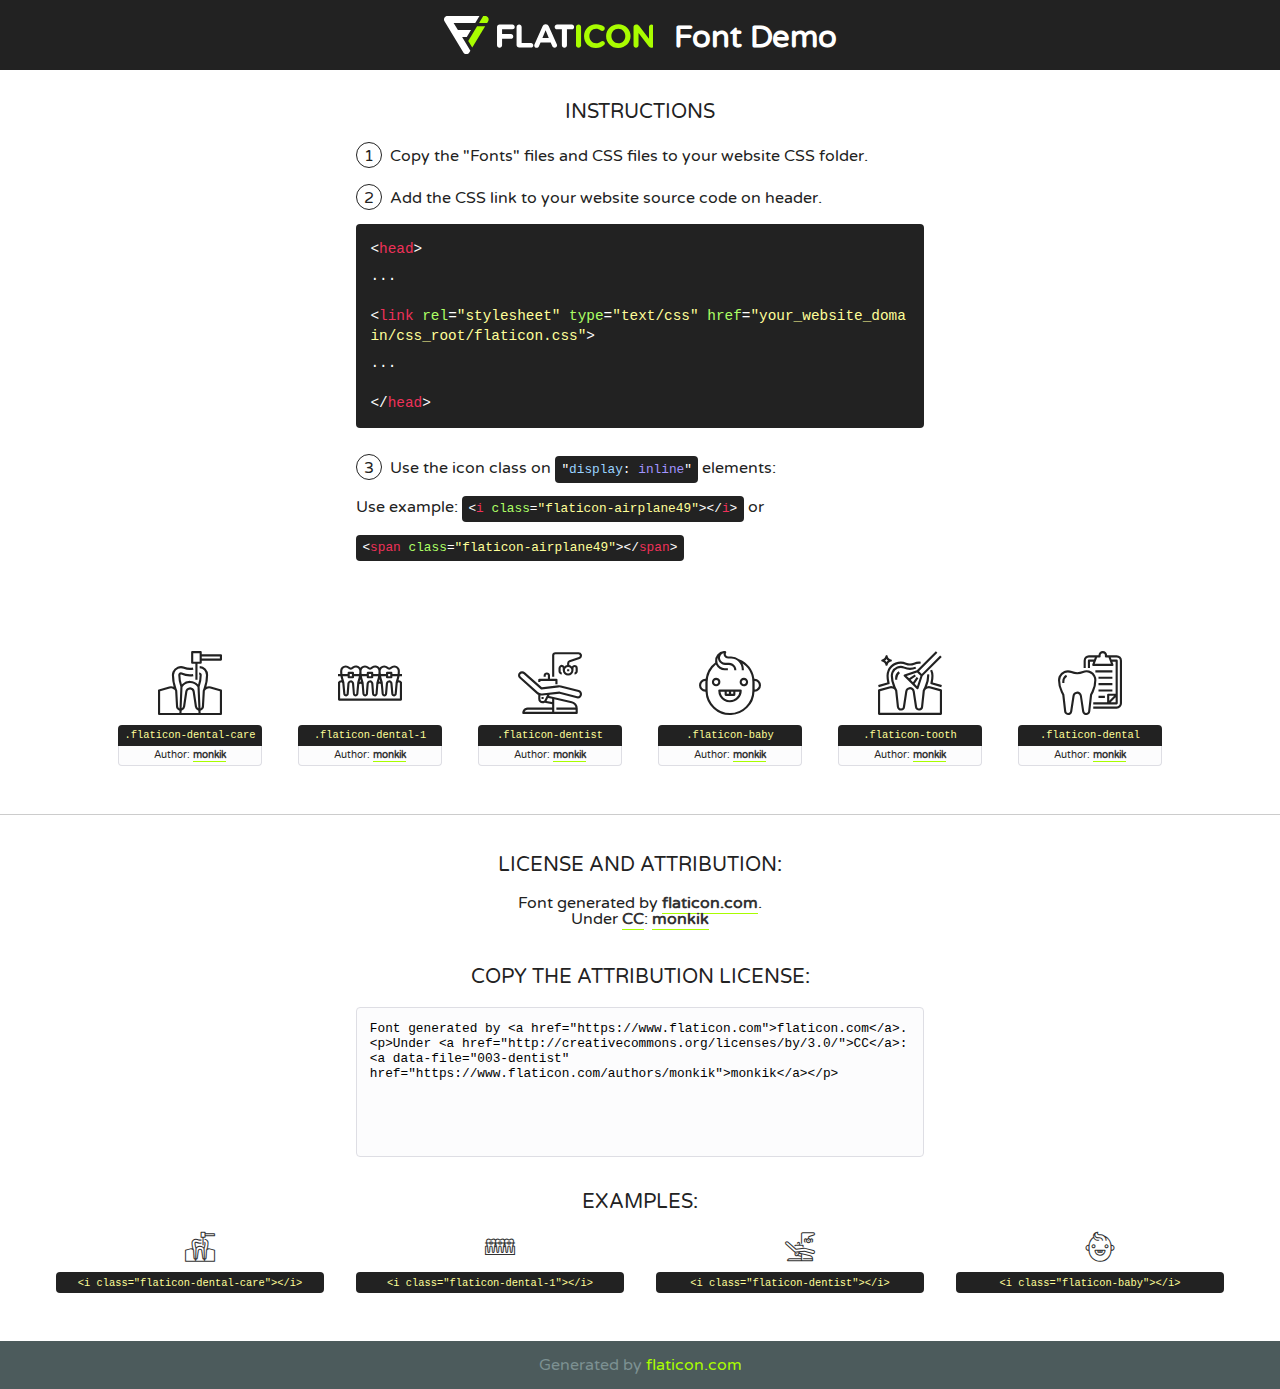
<file: website/static/fonts1/flaticon/font/flaticon.html>
<!DOCTYPE html>
<!--
  Flaticon icon font: Flaticon
  Creation date: 28/02/2019 07:01
-->
<html>
<!DOCTYPE html>
<html>

<head>
    <title>Flaticon WebFont</title>
    <link href="http://fonts.googleapis.com/css?family=Varela+Round" rel="stylesheet" type="text/css" />
    <link rel="stylesheet" type="text/css" href="flaticon.css">
    <meta charset="UTF-8">
    <style>
    html, body, div, span, applet, object, iframe,
    h1, h2, h3, h4, h5, h6, p, blockquote, pre,
    a, abbr, acronym, address, big, cite, code,
    del, dfn, em, img, ins, kbd, q, s, samp,
    small, strike, strong, sub, sup, tt, var,
    b, u, i, center,
    dl, dt, dd, ol, ul, li,
    fieldset, form, label, legend,
    table, caption, tbody, tfoot, thead, tr, th, td,
    article, aside, canvas, details, embed, 
    figure, figcaption, footer, header, hgroup, 
    menu, nav, output, ruby, section, summary,
    time, mark, audio, video {
        margin: 0;
        padding: 0;
        border: 0;
        font-size: 100%;
        font: inherit;
        vertical-align: baseline;
    }
    /* HTML5 display-role reset for older browsers */
    article, aside, details, figcaption, figure, 
    footer, header, hgroup, menu, nav, section {
        display: block;
    }
    body {
        line-height: 1;
    }
    ol, ul {
        list-style: none;
    }
    blockquote, q {
        quotes: none;
    }
    blockquote:before, blockquote:after,
    q:before, q:after {
        content: '';
        content: none;
    }
    table {
        border-collapse: collapse;
        border-spacing: 0;
    }
    body {
        font-family: 'Varela Round', Helvetica, Arial, sans-serif;
        font-size: 16px;
        color: #222;
    }
    a {
        color: #333;
        border-bottom: 1px solid #a9fd00;
        font-weight: bold;
        text-decoration: none;
    }
    * {
        -moz-box-sizing: border-box;
        -webkit-box-sizing: border-box;
        box-sizing: border-box;
        margin: 0;
        padding: 0;
    }
    [class^="flaticon-"]:before, [class*=" flaticon-"]:before, [class^="flaticon-"]:after, [class*=" flaticon-"]:after {
        font-family: Flaticon;
        font-size: 30px;
        font-style: normal;
        margin-left: 20px;
        color: #333;
    }
    .wrapper {
        max-width: 600px;
        margin: auto;
        padding: 0 1em;
    }
    .title {
        font-size: 1.25em;
        text-align: center;
        margin-bottom: 1em;
        text-transform: uppercase;
    }
    header {
        text-align: center;
        background-color: #222;
        color: #fff;
        padding: 1em;
    }
    header .logo {
        width: 210px;
        height: 38px;
        display: inline-block;
        vertical-align: middle;
        margin-right: 1em;
        border: none;
    }
    header strong {
        font-size: 1.95em;
        font-weight: bold;
        vertical-align: middle;
        margin-top: 5px;
        display: inline-block;
    }
    .demo {
        margin: 2em auto;
        line-height: 1.25em;
    }
    .demo ul li {
        margin-bottom: 1em;
    }
    .demo ul li .num {
        color: #222;
        border-radius: 20px;
        display: inline-block;
        width: 26px;
        padding: 3px;
        height: 26px;
        text-align: center;
        margin-right: 0.5em;
        border: 1px solid #222;
    }
    .demo ul li code {
        background-color: #222;
        border-radius: 4px;
        padding: 0.25em 0.5em;
        display: inline-block;
        color: #fff;
        font-family: Consolas,Monaco,Lucida Console,Liberation Mono,DejaVu Sans Mono,Bitstream Vera Sans Mono,Courier New, monospace;
        font-weight: lighter;
        margin-top: 1em;
        font-size: 0.8em;
        word-break: break-all;
    }
    .demo ul li code.big {
        padding: 1em;
        font-size: 0.9em;
    }
    .demo ul li code .red {
        color: #EF3159;
    }
    .demo ul li code .green {
        color: #ACFF65;
    }
    .demo ul li code .yellow {
        color: #FFFF99;
    }
    .demo ul li code .blue {
        color: #99D3FF;
    }
    .demo ul li code .purple {
        color: #A295FF;
    }
    .demo ul li code .dots {
        margin-top: 0.5em;
        display: block;
    }
    #glyphs {
        border-bottom: 1px solid #ccc;
        padding: 2em 0;
        text-align: center;
    }
    .glyph {
        display: inline-block;
        width: 9em;
        margin: 1em;
        text-align: center;
        vertical-align: top;
        background: #FFF;
    }
    .glyph .glyph-icon {
        padding: 10px;
        display: block;
        font-family:"Flaticon";
        font-size: 64px;
        line-height: 1;
    }
    .glyph .glyph-icon:before {
        font-size: 64px;
        color: #222;
        margin-left: 0;
    }
    .class-name {
        font-size: 0.65em;
        background-color: #222;
        color: #fff;
        border-radius: 4px 4px 0 0;
        padding: 0.5em;
        color: #FFFF99;
        font-family: Consolas,Monaco,Lucida Console,Liberation Mono,DejaVu Sans Mono,Bitstream Vera Sans Mono,Courier New, monospace;
    }
    .author-name {
        font-size: 0.6em;
        background-color: #fcfcfd;
        border: 1px solid #DEDEE4;
        border-top: 0;
        border-radius: 0 0 4px 4px;
        padding: 0.5em;
    }
    .class-name:last-child {
        font-size: 10px;
        color:#888;
    }
    .class-name:last-child a {
        font-size: 10px;
        color:#555;
    }
    .class-name:last-child a:hover {
        color:#a9fd00;
    }
    .glyph > input {
        display: block;
        width: 100px;
        margin: 5px auto;
        text-align: center;
        font-size: 12px;
        cursor: text;
    }
    .glyph > input.icon-input {
        font-family:"Flaticon";
        font-size: 16px;
        margin-bottom: 10px;
    }
    .attribution .title {
        margin-top: 2em;
    }
    .attribution textarea {
        background-color: #fcfcfd;
        padding: 1em;
        border: none;
        box-shadow: none;
        border: 1px solid #DEDEE4;
        border-radius: 4px;
        resize: none;
        width: 100%;
        height: 150px;
        font-size: 0.8em;
        font-family: Consolas,Monaco,Lucida Console,Liberation Mono,DejaVu Sans Mono,Bitstream Vera Sans Mono,Courier New, monospace;
        -webkit-appearance: none;
    }
    .iconsuse {
        margin: 2em auto;
        text-align: center;
        max-width: 1200px;
    }
    .iconsuse:after {
        content: '';
        display: table;
        clear: both;
    }
    .iconsuse .image {
        float: left;
        width: 25%;
        padding: 0 1em;
    }
    .iconsuse .image p {
        margin-bottom: 1em;
    }
    .iconsuse .image span {
        display: block;
        font-size: 0.65em;
        background-color: #222;
        color: #fff;
        border-radius: 4px;
        padding: 0.5em;
        color: #FFFF99;
        margin-top: 1em;
        font-family: Consolas,Monaco,Lucida Console,Liberation Mono,DejaVu Sans Mono,Bitstream Vera Sans Mono,Courier New, monospace;
    }
    #footer {
        text-align: center;
        background-color: #4C5B5C;
        color: #7c9192;
        padding: 1em;
    }
    #footer a {
        border: none;
        color: #a9fd00;
        font-weight: normal;
    }
    @media (max-width: 960px) {
        .iconsuse .image {
            width: 50%;
        }
    }
    @media (max-width: 560px) {
        .iconsuse .image {
            width: 100%;
        }
    }
    </style>
</head>

<body class="characters-off">

    <header>
        <a href="https://www.flaticon.com" target="_blank" class="logo">
            <svg version="1.1" xmlns="http://www.w3.org/2000/svg" xmlns:xlink="http://www.w3.org/1999/xlink" xmlns:a="http://ns.adobe.com/AdobeSVGViewerExtensions/3.0/" viewBox="0 0 560.875 102.036" enable-background="new 0 0 560.875 102.036" xml:space="preserve">
                <defs>
                </defs>
                <g>
                    <g class="letters">
                        <path fill="#ffffff" d="M141.596,29.675c0-3.777,2.985-6.767,6.764-6.767h34.438c3.426,0,6.15,2.728,6.15,6.15
                        c0,3.43-2.724,6.149-6.15,6.149h-27.674v13.091h23.719c3.429,0,6.151,2.724,6.151,6.15c0,3.43-2.723,6.149-6.151,6.149h-23.719
                        v17.574c0,3.773-2.986,6.761-6.764,6.761c-3.779,0-6.764-2.989-6.764-6.761V29.675z"></path>
                        <path fill="#ffffff" d="M193.844,29.149c0-3.781,2.985-6.767,6.764-6.767c3.776,0,6.763,2.985,6.763,6.767v42.957h25.039
                        c3.426,0,6.149,2.726,6.149,6.153c0,3.425-2.723,6.15-6.149,6.15h-31.802c-3.779,0-6.764-2.986-6.764-6.768V29.149z"></path>
                        <path fill="#ffffff" d="M241.891,75.71l21.438-48.407c1.492-3.341,4.215-5.357,7.906-5.357h0.792
                        c3.686,0,6.323,2.017,7.815,5.357l21.439,48.407c0.436,0.967,0.701,1.845,0.701,2.723c0,3.602-2.809,6.501-6.414,6.501
                        c-3.161,0-5.269-1.845-6.499-4.655l-4.132-9.661h-27.059l-4.301,10.102c-1.144,2.631-3.426,4.214-6.237,4.214
                        c-3.517,0-6.24-2.81-6.24-6.325C241.1,77.64,241.451,76.677,241.891,75.71z M279.932,58.666l-8.521-20.297l-8.526,20.297H279.932
                        z"></path>
                        <path fill="#ffffff" d="M314.864,35.387H301.86c-3.429,0-6.239-2.813-6.239-6.238c0-3.429,2.811-6.24,6.239-6.24h39.533
                        c3.426,0,6.237,2.811,6.237,6.24c0,3.425-2.811,6.238-6.237,6.238h-13.001v42.785c0,3.773-2.99,6.761-6.764,6.761
                        c-3.779,0-6.764-2.989-6.764-6.761V35.387z"></path>
                        <path fill="#A9FD00" d="M352.615,29.149c0-3.781,2.985-6.767,6.767-6.767c3.774,0,6.761,2.985,6.761,6.767v49.024
                        c0,3.773-2.987,6.761-6.761,6.761c-3.781,0-6.767-2.989-6.767-6.761V29.149z"></path>
                        <path fill="#A9FD00" d="M374.132,53.836v-0.179c0-17.481,13.178-31.801,32.065-31.801c9.22,0,15.459,2.458,20.557,6.238
                        c1.402,1.054,2.637,2.985,2.637,5.357c0,3.692-2.985,6.59-6.681,6.59c-1.845,0-3.071-0.702-4.044-1.319
                        c-3.776-2.813-7.729-4.393-12.562-4.393c-10.364,0-17.831,8.611-17.831,19.154v0.173c0,10.542,7.291,19.329,17.831,19.329
                        c5.715,0,9.492-1.756,13.359-4.834c1.049-0.874,2.458-1.491,4.039-1.491c3.429,0,6.325,2.813,6.325,6.236
                        c0,2.106-1.056,3.78-2.282,4.834c-5.539,4.834-12.036,7.733-21.878,7.733C387.572,85.464,374.132,71.493,374.132,53.836z"></path>
                        <path fill="#A9FD00" d="M433.009,53.836v-0.179c0-17.481,13.79-31.801,32.766-31.801c18.981,0,32.592,14.143,32.592,31.628v0.173
                        c0,17.483-13.785,31.807-32.769,31.807C446.625,85.464,433.009,71.32,433.009,53.836z M484.224,53.836v-0.179
                        c0-10.539-7.725-19.326-18.626-19.326c-10.893,0-18.449,8.611-18.449,19.154v0.173c0,10.542,7.73,19.329,18.626,19.329
                        C476.676,72.986,484.224,64.378,484.224,53.836z"></path>
                        <path fill="#A9FD00" d="M506.233,29.321c0-3.774,2.99-6.763,6.767-6.763h1.401c3.252,0,5.183,1.583,7.029,3.953l26.093,34.265
                        V29.059c0-3.692,2.99-6.677,6.681-6.677c3.683,0,6.671,2.985,6.671,6.677v48.934c0,3.78-2.987,6.765-6.764,6.765h-0.436
                        c-3.257,0-5.188-1.581-7.034-3.953l-27.056-35.492v32.944c0,3.687-2.985,6.676-6.678,6.676c-3.683,0-6.673-2.989-6.673-6.676
                        V29.321z"></path>
                    </g>
                    <g class="insignia">
                        <path fill="#ffffff" d="M48.372,56.137h12.517l11.156-18.537H37.186L25.688,18.539h57.825L94.668,0H9.271
                        C5.925,0,2.842,1.801,1.198,4.716c-1.644,2.907-1.593,6.482,0.134,9.343l50.38,83.501c1.678,2.781,4.689,4.476,7.938,4.476
                        c3.246,0,6.257-1.695,7.935-4.476l2.898-4.804L48.372,56.137z"></path>
                        <g class="i">
                            <path fill="#A9FD00" d="M93.575,18.539h0.031v0.004l21.652,0.004l2.705-4.488c1.727-2.861,1.778-6.436,0.133-9.343
                            C116.454,1.801,113.371,0,110.026,0h-5.294L93.575,18.539z"></path>
                            <polygon fill="#A9FD00" points="88.291,27.356 64.725,66.486 75.519,84.404 109.942,27.356"></polygon>
                        </g>
                    </g>
                </g>
            </svg>
        </a>
        <strong>Font Demo</strong>
    </header>


    <section class="demo wrapper">

        <p class="title">Instructions</p>

        <ul>
            <li>
                <span class="num">1</span>Copy the "Fonts" files and CSS files to your website CSS folder.
            </li>
            <li>
                <span class="num">2</span>Add the CSS link to your website source code on header.
                <code class="big">
                    &lt;<span class="red">head</span>&gt;
                    <br/><span class="dots">...</span>
                    <br/>&lt;<span class="red">link</span> <span class="green">rel</span>=<span class="yellow">"stylesheet"</span> <span class="green">type</span>=<span class="yellow">"text/css"</span> <span class="green">href</span>=<span class="yellow">"your_website_domain/css_root/flaticon.css"</span>&gt;
                    <br/><span class="dots">...</span>
                    <br/>&lt;/<span class="red">head</span>&gt;
                </code>
            </li>

            <li>
                <p>
                    <span class="num">3</span>Use the icon class on <code>"<span class="blue">display</span>:<span class="purple"> inline</span>"</code> elements:
                    <br />
                    Use example: <code>&lt;<span class="red">i</span> <span class="green">class</span>=<span class="yellow">&quot;flaticon-airplane49&quot;</span>&gt;&lt;/<span class="red">i</span>&gt;</code> or <code>&lt;<span class="red">span</span> <span class="green">class</span>=<span class="yellow">&quot;flaticon-airplane49&quot;</span>&gt;&lt;/<span class="red">span</span>&gt;</code>
            </li>
        </ul>

    </section>




   <section id="glyphs">          
    
      
        <div class="glyph"><div class="glyph-icon flaticon-dental-care"></div>
            <div class="class-name">.flaticon-dental-care</div>
            <div class="author-name">Author: <a data-file="001-dental-care" href="https://www.flaticon.com/authors/monkik">monkik</a> </div> 
        </div>        
        
        <div class="glyph"><div class="glyph-icon flaticon-dental-1"></div>
            <div class="class-name">.flaticon-dental-1</div>
            <div class="author-name">Author: <a data-file="002-dental-1" href="https://www.flaticon.com/authors/monkik">monkik</a> </div> 
        </div>        
        
        <div class="glyph"><div class="glyph-icon flaticon-dentist"></div>
            <div class="class-name">.flaticon-dentist</div>
            <div class="author-name">Author: <a data-file="003-dentist" href="https://www.flaticon.com/authors/monkik">monkik</a> </div> 
        </div>        
        
        <div class="glyph"><div class="glyph-icon flaticon-baby"></div>
            <div class="class-name">.flaticon-baby</div>
            <div class="author-name">Author: <a data-file="004-baby" href="https://www.flaticon.com/authors/monkik">monkik</a> </div> 
        </div>        
        
        <div class="glyph"><div class="glyph-icon flaticon-tooth"></div>
            <div class="class-name">.flaticon-tooth</div>
            <div class="author-name">Author: <a data-file="005-tooth" href="https://www.flaticon.com/authors/monkik">monkik</a> </div> 
        </div>        
        
        <div class="glyph"><div class="glyph-icon flaticon-dental"></div>
            <div class="class-name">.flaticon-dental</div>
            <div class="author-name">Author: <a data-file="006-dental" href="https://www.flaticon.com/authors/monkik">monkik</a> </div> 
        </div>        
        

    </section>



    <section class="attribution wrapper"   style="text-align:center;">

      <div class="title">License and attribution:</div><div class="attrDiv">Font generated by <a href="https://www.flaticon.com">flaticon.com</a>. <div><p>Under <a href="http://creativecommons.org/licenses/by/3.0/">CC</a>: <a data-file="003-dentist" href="https://www.flaticon.com/authors/monkik">monkik</a></p>  </div>
      </div>
      <div class="title">Copy the Attribution License:</div>

    <textarea onclick="this.focus();this.select();">Font generated by &lt;a href=&quot;https://www.flaticon.com&quot;&gt;flaticon.com&lt;/a&gt;. <p>Under <a href="http://creativecommons.org/licenses/by/3.0/">CC</a>: <a data-file="003-dentist" href="https://www.flaticon.com/authors/monkik">monkik</a></p>  
     </textarea>

    </section>

    <section class="iconsuse">

          <div class="title">Examples:</div>            
             
            <div class="image">
                <p>
                    <i class="glyph-icon flaticon-dental-care"></i> 
                    <span>&lt;i class=&quot;flaticon-dental-care&quot;&gt;&lt;/i&gt;</span>
                </p>
            </div>
            
            <div class="image">
                <p>
                    <i class="glyph-icon flaticon-dental-1"></i> 
                    <span>&lt;i class=&quot;flaticon-dental-1&quot;&gt;&lt;/i&gt;</span>
                </p>
            </div>
            
            <div class="image">
                <p>
                    <i class="glyph-icon flaticon-dentist"></i> 
                    <span>&lt;i class=&quot;flaticon-dentist&quot;&gt;&lt;/i&gt;</span>
                </p>
            </div>
            
            <div class="image">
                <p>
                    <i class="glyph-icon flaticon-baby"></i> 
                    <span>&lt;i class=&quot;flaticon-baby&quot;&gt;&lt;/i&gt;</span>
                </p>
            </div>
                       
        </div>
                            
    </section>

<div id="footer">
    <div>Generated by <a href="https://www.flaticon.com">flaticon.com</a>
    </div>
</div>



</body>
</html>
</file>
<file: website/static/fonts1/flaticon/font/flaticon.css>
/*
  	Flaticon icon font: Flaticon
  	Creation date: 28/02/2019 07:01
  	*/

@font-face {
  font-family: "Flaticon";
  src: url("./Flaticon.eot");
  src: url("./Flaticon.eot?#iefix") format("embedded-opentype"),
       url("./Flaticon.woff2") format("woff2"),
       url("./Flaticon.woff") format("woff"),
       url("./Flaticon.ttf") format("truetype"),
       url("./Flaticon.svg#Flaticon") format("svg");
  font-weight: normal;
  font-style: normal;
}

@media screen and (-webkit-min-device-pixel-ratio:0) {
  @font-face {
    font-family: "Flaticon";
    src: url("./Flaticon.svg#Flaticon") format("svg");
  }
}

[class^="flaticon-"]:before, [class*=" flaticon-"]:before,
[class^="flaticon-"]:after, [class*=" flaticon-"]:after {   
  font-family: Flaticon;
        font-style: normal;
  font-weight: normal;
  font-variant: normal;
  text-transform: none;
  line-height: 1;

  /* Better Font Rendering =========== */
  -webkit-font-smoothing: antialiased;
  -moz-osx-font-smoothing: grayscale;
}

.flaticon-dental-care:before { content: "\f100"; }
.flaticon-dental-1:before { content: "\f101"; }
.flaticon-dentist:before { content: "\f102"; }
.flaticon-baby:before { content: "\f103"; }
.flaticon-tooth:before { content: "\f104"; }
.flaticon-dental:before { content: "\f105"; }
</file>
